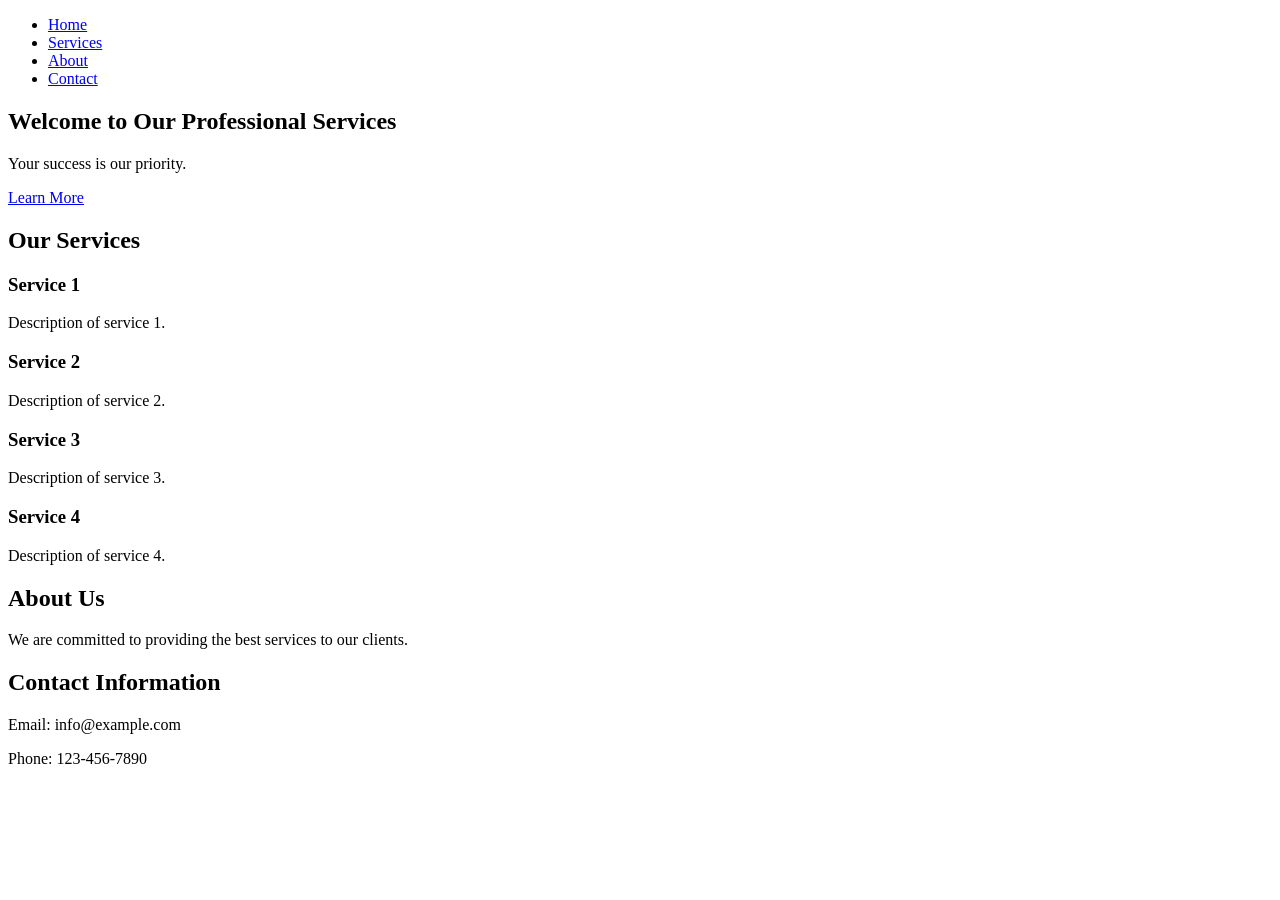
<file: index.html>
<!DOCTYPE html>
<html lang="en">
<head>
    <meta charset="UTF-8">
    <meta name="viewport" content="width=device-width, initial-scale=1.0">
    <title>Professional Homepage</title>
    <link rel="stylesheet" href="styles.css">
    <script src="script.js" defer></script>
</head>
<body>
    <header>
        <nav>
            <div class="hamburger-menu">
                <span></span>
                <span></span>
                <span></span>
            </div>
            <ul class="nav-links">
                <li><a href="#hero">Home</a></li>
                <li><a href="#services">Services</a></li>
                <li><a href="#about">About</a></li>
                <li><a href="#contact">Contact</a></li>
            </ul>
        </nav>
    </header>
    <section id="hero">
        <h1>Welcome to Our Professional Services</h1>
        <p>Your success is our priority.</p>
        <a href="#services" class="btn">Learn More</a>
    </section>
    <section id="services">
        <h2>Our Services</h2>
        <div class="services-grid">
            <div class="service-item">
                <h3>Service 1</h3>
                <p>Description of service 1.</p>
            </div>
            <div class="service-item">
                <h3>Service 2</h3>
                <p>Description of service 2.</p>
            </div>
            <div class="service-item">
                <h3>Service 3</h3>
                <p>Description of service 3.</p>
            </div>
            <div class="service-item">
                <h3>Service 4</h3>
                <p>Description of service 4.</p>
            </div>
        </div>
    </section>
    <section id="about">
        <h2>About Us</h2>
        <p>We are committed to providing the best services to our clients.</p>
    </section>
    <footer id="contact">
        <h2>Contact Information</h2>
        <p>Email: info@example.com</p>
        <p>Phone: 123-456-7890</p>
    </footer>
</body>
</html>
</file>
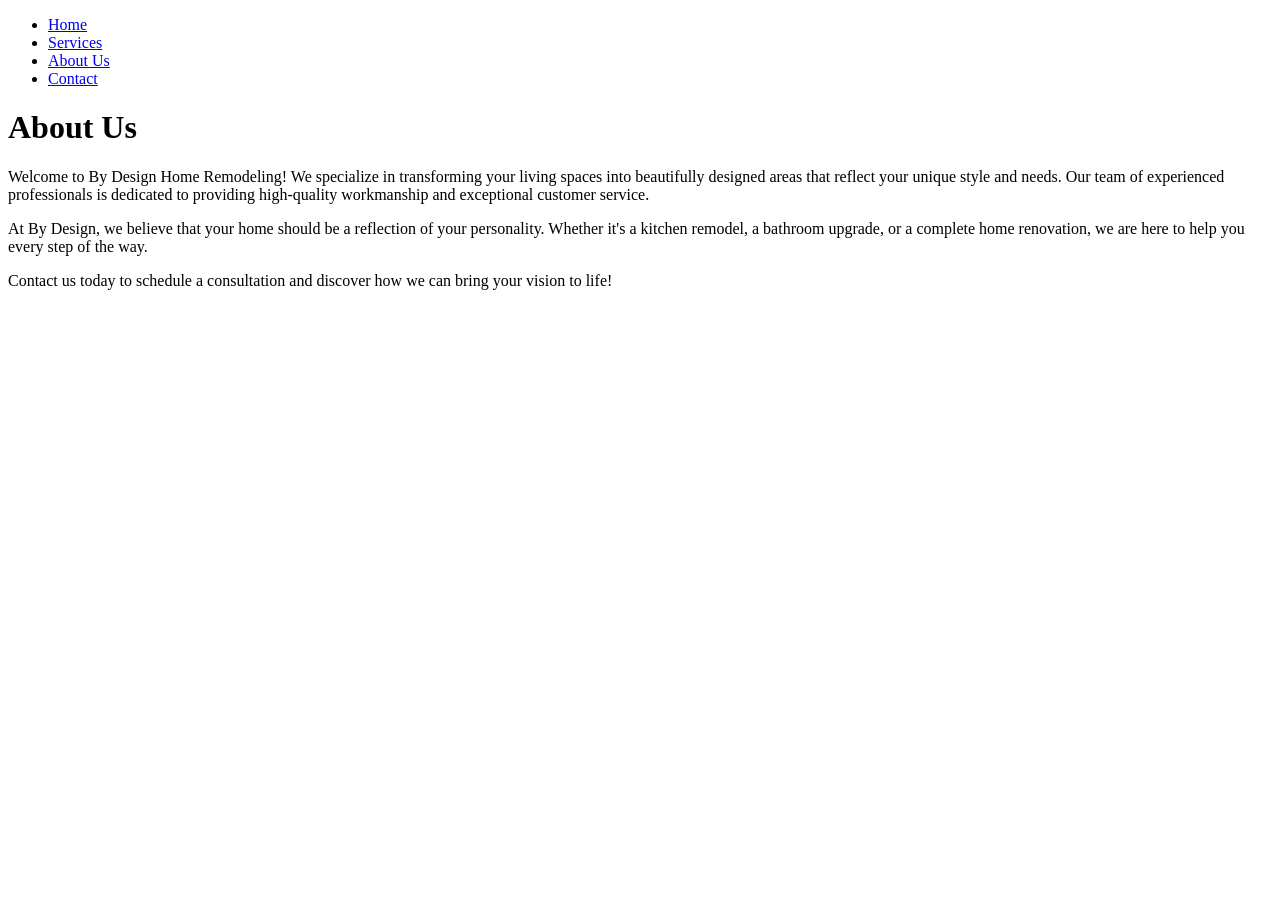
<file: about.html>
<!DOCTYPE html>
<html lang="en">
<head>
    <meta charset="UTF-8">
    <meta name="viewport" content="width=device-width, initial-scale=1.0">
    <title>About Us - By Design Home Remodeling</title>
    <link rel="stylesheet" href="styles.css">
    <script src="script.js"></script>
</head>
<body>
    <nav class="hamburger-menu">
        <div class="toggle">
            <span class="bar"></span>
            <span class="bar"></span>
            <span class="bar"></span>
        </div>
        <ul class="menu">
            <li><a href="index.html">Home</a></li>
            <li><a href="services.html">Services</a></li>
            <li><a href="about.html">About Us</a></li>
            <li><a href="contact.html">Contact</a></li>
        </ul>
    </nav>
    <div class="content">
        <h1>About Us</h1>
        <p>Welcome to By Design Home Remodeling! We specialize in transforming your living spaces into beautifully designed areas that reflect your unique style and needs. Our team of experienced professionals is dedicated to providing high-quality workmanship and exceptional customer service.</p>
        <p>At By Design, we believe that your home should be a reflection of your personality. Whether it's a kitchen remodel, a bathroom upgrade, or a complete home renovation, we are here to help you every step of the way.</p>
        <p>Contact us today to schedule a consultation and discover how we can bring your vision to life!</p>
    </div>
</body>
</html>
</file>
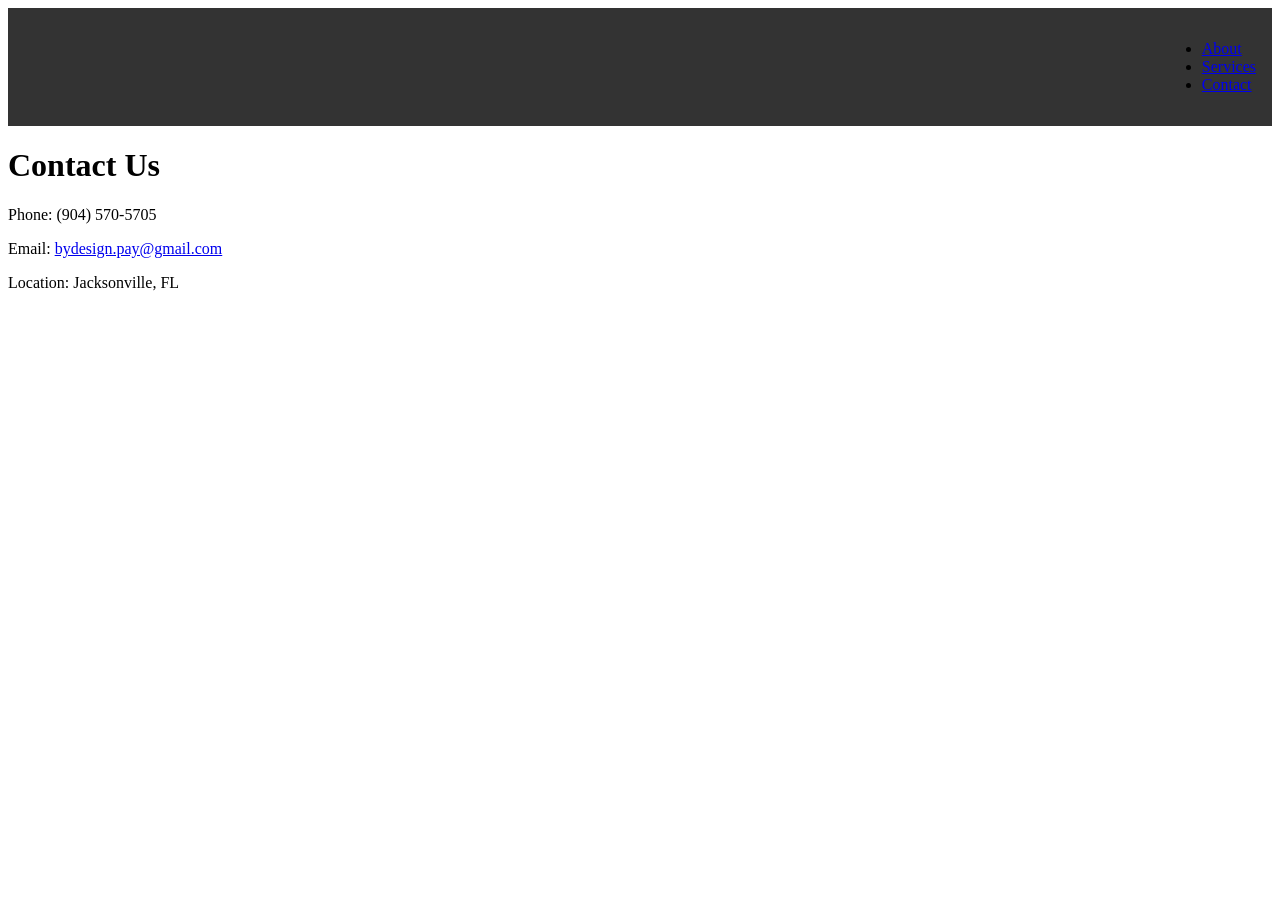
<file: contact.html>
<!DOCTYPE html>
<html lang="en">
<head>
    <meta charset="UTF-8">
    <meta name="viewport" content="width=device-width, initial-scale=1.0">
    <title>Contact Us</title>
    <link rel="stylesheet" href="styles.css">
</head>
<body>
    <div class="navbar">
        <div class="hamburger-menu">
            <div class="bar"></div>
            <div class="bar"></div>
            <div class="bar"></div>
        </div>
        <ul class="nav-links">
            <li><a href="#about">About</a></li>
            <li><a href="#services">Services</a></li>
            <li><a href="#contact">Contact</a></li>
        </ul>
    </div>
    <div class="contact-info">
        <h1>Contact Us</h1>
        <p>Phone: (904) 570-5705</p>
        <p>Email: <a href="mailto:bydesign.pay@gmail.com">bydesign.pay@gmail.com</a></p>
        <p>Location: Jacksonville, FL</p>
    </div>
</body>
</html>
</file>
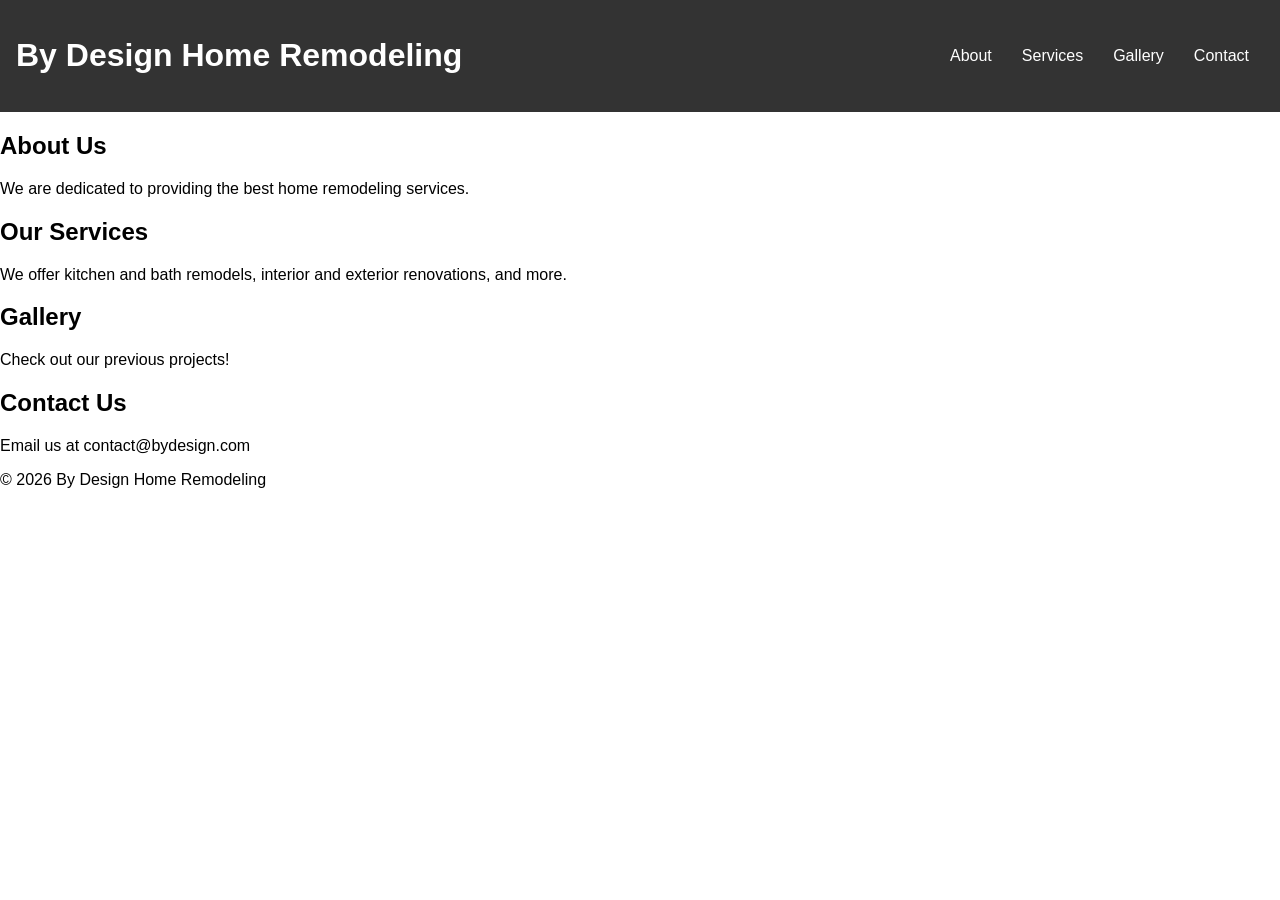
<file: portfolio.html>
<!DOCTYPE html>
<html lang="en">
<head>
    <meta charset="UTF-8">
    <meta name="viewport" content="width=device-width, initial-scale=1.0">
    <title>Portfolio - By Design Home Remodeling</title>
    <link rel="stylesheet" href="styles.css">
    <script>
        function toggleMenu() {
            const nav = document.getElementById('nav');
            nav.classList.toggle('show');
        }
    </script>
    <style>
        body { font-family: Arial, sans-serif; margin: 0; padding: 0; }
        header { background: #333; color: #fff; padding: 1rem; display: flex; justify-content: space-between; align-items: center; }
        .hamburger { display: none; cursor: pointer; }
        nav { display: flex; }
        nav a { color: white; padding: 0 15px; text-decoration: none; }
        @media (max-width: 600px) {
            nav { display: none; flex-direction: column; }
            .hamburger { display: block; }
            nav.show { display: flex; }
        }
    </style>
</head>
<body>
    <header>
        <h1>By Design Home Remodeling</h1>
        <div class="hamburger" onclick="toggleMenu()">
            &#9776;
        </div>
        <nav id="nav">
            <a href="#about">About</a>
            <a href="#services">Services</a>
            <a href="#gallery">Gallery</a>
            <a href="#contact">Contact</a>
        </nav>
    </header>
    <main>
        <section id="about">
            <h2>About Us</h2>
            <p>We are dedicated to providing the best home remodeling services.</p>
        </section>
        <section id="services">
            <h2>Our Services</h2>
            <p>We offer kitchen and bath remodels, interior and exterior renovations, and more.</p>
        </section>
        <section id="gallery">
            <h2>Gallery</h2>
            <p>Check out our previous projects!</p>
            <!-- Images can be added here -->
        </section>
        <section id="contact">
            <h2>Contact Us</h2>
            <p>Email us at contact@bydesign.com</p>
        </section>
    </main>
    <footer>
        <p>&copy; 2026 By Design Home Remodeling</p>
    </footer>
</body>
</html>
</file>
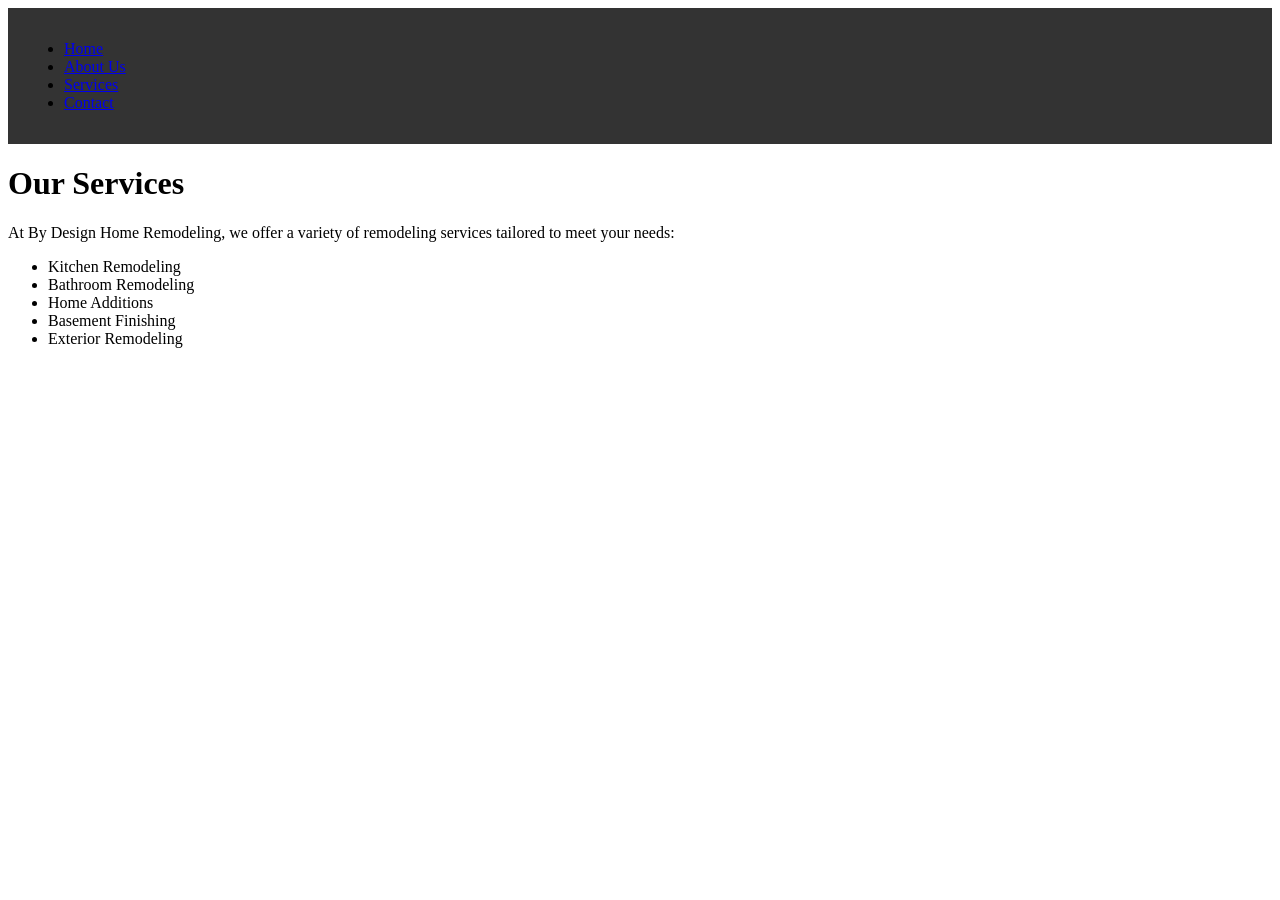
<file: services.html>
<!DOCTYPE html>
<html lang="en">
<head>
    <meta charset="UTF-8">
    <meta name="viewport" content="width=device-width, initial-scale=1.0">
    <title>Services - By Design Home Remodeling</title>
    <link rel="stylesheet" href="styles.css">
</head>
<body>
    <nav class="navbar">
        <div class="hamburger">
            <div class="bar"></div>
            <div class="bar"></div>
            <div class="bar"></div>
        </div>
        <ul class="nav-list">
            <li><a href="index.html">Home</a></li>
            <li><a href="about.html">About Us</a></li>
            <li><a href="services.html">Services</a></li>
            <li><a href="contact.html">Contact</a></li>
        </ul>
    </nav>
    <main>
        <h1>Our Services</h1>
        <p>At By Design Home Remodeling, we offer a variety of remodeling services tailored to meet your needs:</p>
        <ul>
            <li>Kitchen Remodeling</li>
            <li>Bathroom Remodeling</li>
            <li>Home Additions</li>
            <li>Basement Finishing</li>
            <li>Exterior Remodeling</li>
        </ul>
    </main>
    <script src="script.js"></script>
</body>
</html>
</file>
<file: styles.css>
.hamburger {
  display: none;
  cursor: pointer;
}

.navbar {
  display: flex;
  justify-content: space-between;
  align-items: center;
  background-color: #333;
  padding: 1rem;
}

.nav-menu {
  display: flex;
  list-style-type: none;
}

.nav-item {
  margin: 0 1rem;
}

.nav-link {
  color: white;
  text-decoration: none;
}

@media screen and (max-width: 768px) {
  .hamburger {
    display: block;
  }
  .nav-menu {
    display: none;
    flex-direction: column;
  }
  .nav-menu.active {
    display: flex;
  }
}
</file>
